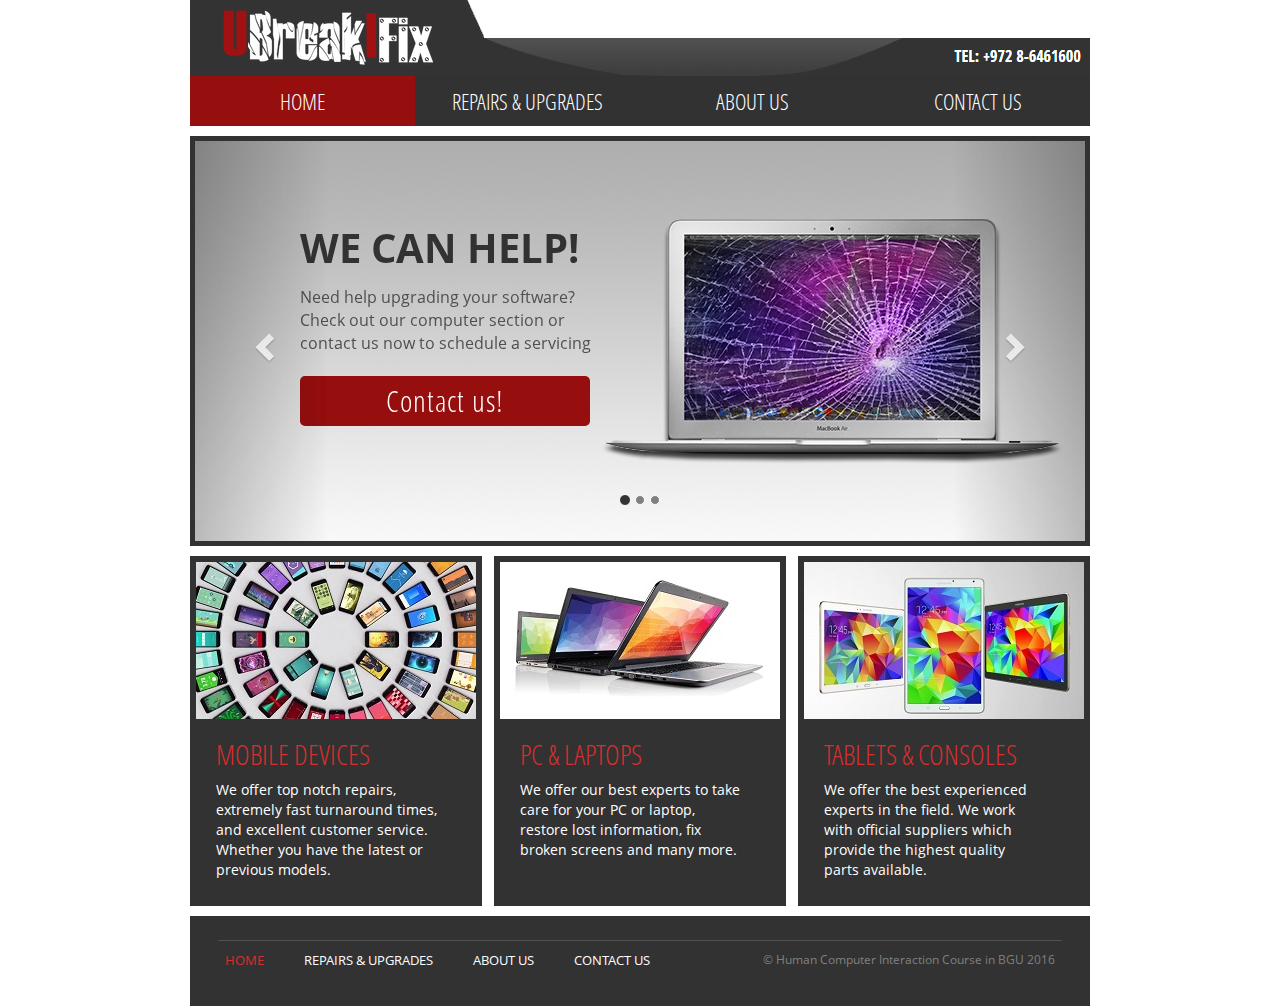
<file: html/index.html>
<!doctype html>
<html>
<head>
    <base href="../">
    <meta charset="utf-8">
    <title>UBreakIFix</title>
    <!-- jQuery (necessary for Bootstrap's JavaScript plugins) -->
    <script src="js/jquery-1.11.2.min.js" type="text/javascript"></script>
    <script src="js/bootstrap.min.js"></script>
    <script src="js/site.js"></script>
    <link rel="stylesheet" href="css/bootstrap.min.css">
    <link rel="stylesheet" href="css/site.css">
    <link rel="stylesheet" href="css/index.css">
</head>
<body>
<div class="container" style="max-width:900px;">
		<div class="row">
            <div class="col-md-*">
                <img class="img-responsive hidden-xs" src="resources/images/header_logo.png" alt="logo">
				<img class="img-responsive visible-xs" src="resources/images/header_logo_mini.png" alt="logo">
            </div>
        </div>  
        <div class="row">
        <div class="col-md-*">
            <nav class="navbar navbar-inverse" id="myNavbarInv">
              <div class="container-fluid" id="myNavbarFluid">
                <div class="navbar-header">
                 <button id="myNavbarBtn" type="button" class="navbar-toggle" data-toggle="collapse" data-target="#myNavbar">
                    <span class="icon-bar"></span>
                    <span class="icon-bar"></span>
                    <span class="icon-bar"></span> 
                  </button>
                </div>
                <div class="collapse navbar-collapse" id="myNavbar">
                  <ul class="nav navbar-nav" >
                    <li class="navbar-item-custom current">HOME</li>
                    <li class="navbar-item-custom" onclick="switchToPage('html/repairs.html');">REPAIRS &amp; UPGRADES</li>
                    <li class="navbar-item-custom" onclick="switchToPage('html/about.html');">ABOUT US</li>
                    <li class="navbar-item-custom" onclick="switchToPage('html/contact.html');">CONTACT US</li> 
                  </ul>
                </div>
              </div>
            </nav>
        </div>
        </div>
		<div class="row">
        <div class="col-md-*">
            <div id="myCarousel" class="carousel slide carousel-fade" data-ride="carousel" style="max-height:410px">
              <ol class="carousel-indicators hidden-xs">
                <li data-target="#myCarousel" data-slide-to="0" class="active"></li>
                <li data-target="#myCarousel" data-slide-to="1"></li>
                <li data-target="#myCarousel" data-slide-to="2"></li>
              </ol>
              <div class="carousel-inner" role="listbox">
                <div class="item active"><img class="img-responsive" src="resources/images/macbook.png" alt="macbook"></div>
                <div class="item"><img class="img-responsive" src="resources/images/iphone.png" alt="iphone"></div>
                <div class="item"><img class="img-responsive" src="resources/images/ipad.png" alt="ipad"></div>
              </div>        
                <a class="left carousel-control" href="#myCarousel" role="button" data-slide="prev"><br>
                <span class="glyphicon glyphicon-chevron-left" aria-hidden="true"></span>
                <span class="sr-only">Previous</span></a>
                <a class="right carousel-control" href="#myCarousel" role="button" data-slide="next">
                <span class="glyphicon glyphicon-chevron-right" aria-hidden="true"></span>
                <span class="sr-only">Next</span></a><br>
            </div>
            <h2>WE CAN HELP!</h2>
            <p id="helptxt">Need help upgrading your software?
            <br/>Check out our computer section or
            <br/>contact us now to schedule a servicing</p>
            <button id="carousel-button" type="button" onClick="switchToPage('html/contact.html');">Contact us!</button>
        </div>
        </div>
		<div class="row">
			<div class="col-md-4 col1">
            	<img class="smallimg img-responsive" src="resources/images/smartphones.jpg" alt="smartphones"/>
                <h3>MOBILE DEVICES</h3>
                <p class="smalltxt">We offer top notch repairs,
                <br>extremely fast turnaround times,
                <br>and excellent customer service.
                <br>Whether you have the latest or
                <br>previous models.</p>
            </div>
            <div class="col-md-4 col1">
            	<img class="smallimg img-responsive" src="resources/images/laptops.jpg" alt="laptops"/>
                <h3>PC &amp; LAPTOPS</h3>
                <p class="smalltxt">We offer our best experts to take
                <br>care for your PC or laptop, 
                <br>restore lost information, fix 
                <br>broken screens and many more.</p>
            </div>
            <div class="col-md-4 col1 col1-right">
            	<img class="smallimg img-responsive" src="resources/images/tablets.jpg" alt="tablets"/>
                <h3>TABLETS​ &amp; CONSOLES</h3>
                <p class="smalltxt">We offer the best experienced
                <br>experts in the field. We work
                <br>with official suppliers which
                <br>provide the highest quality
                <br>parts available.</p>
            </div>
		</div>
        <div class="row">
        	<div class="col-md-12" id="footer">
            <div id="line"></div>
            <div id="footer_bar" class="hidden-sm hidden-xs">
                <ul>
                  <li class="current">HOME</li>
                  <li onclick="switchToPage('html/repairs.html');">REPAIRS &amp; UPGRADES</li>
                  <li onclick="switchToPage('html/about.html');">ABOUT US</li>
                  <li onclick="switchToPage('html/contact.html');">CONTACT US</li>
                </ul>
            </div>
            <div id="copyright">&copy; Human Computer Interaction Course in BGU 2016</div>
            </div>
        </div>
	</div>
</body>
</html>
</file>
